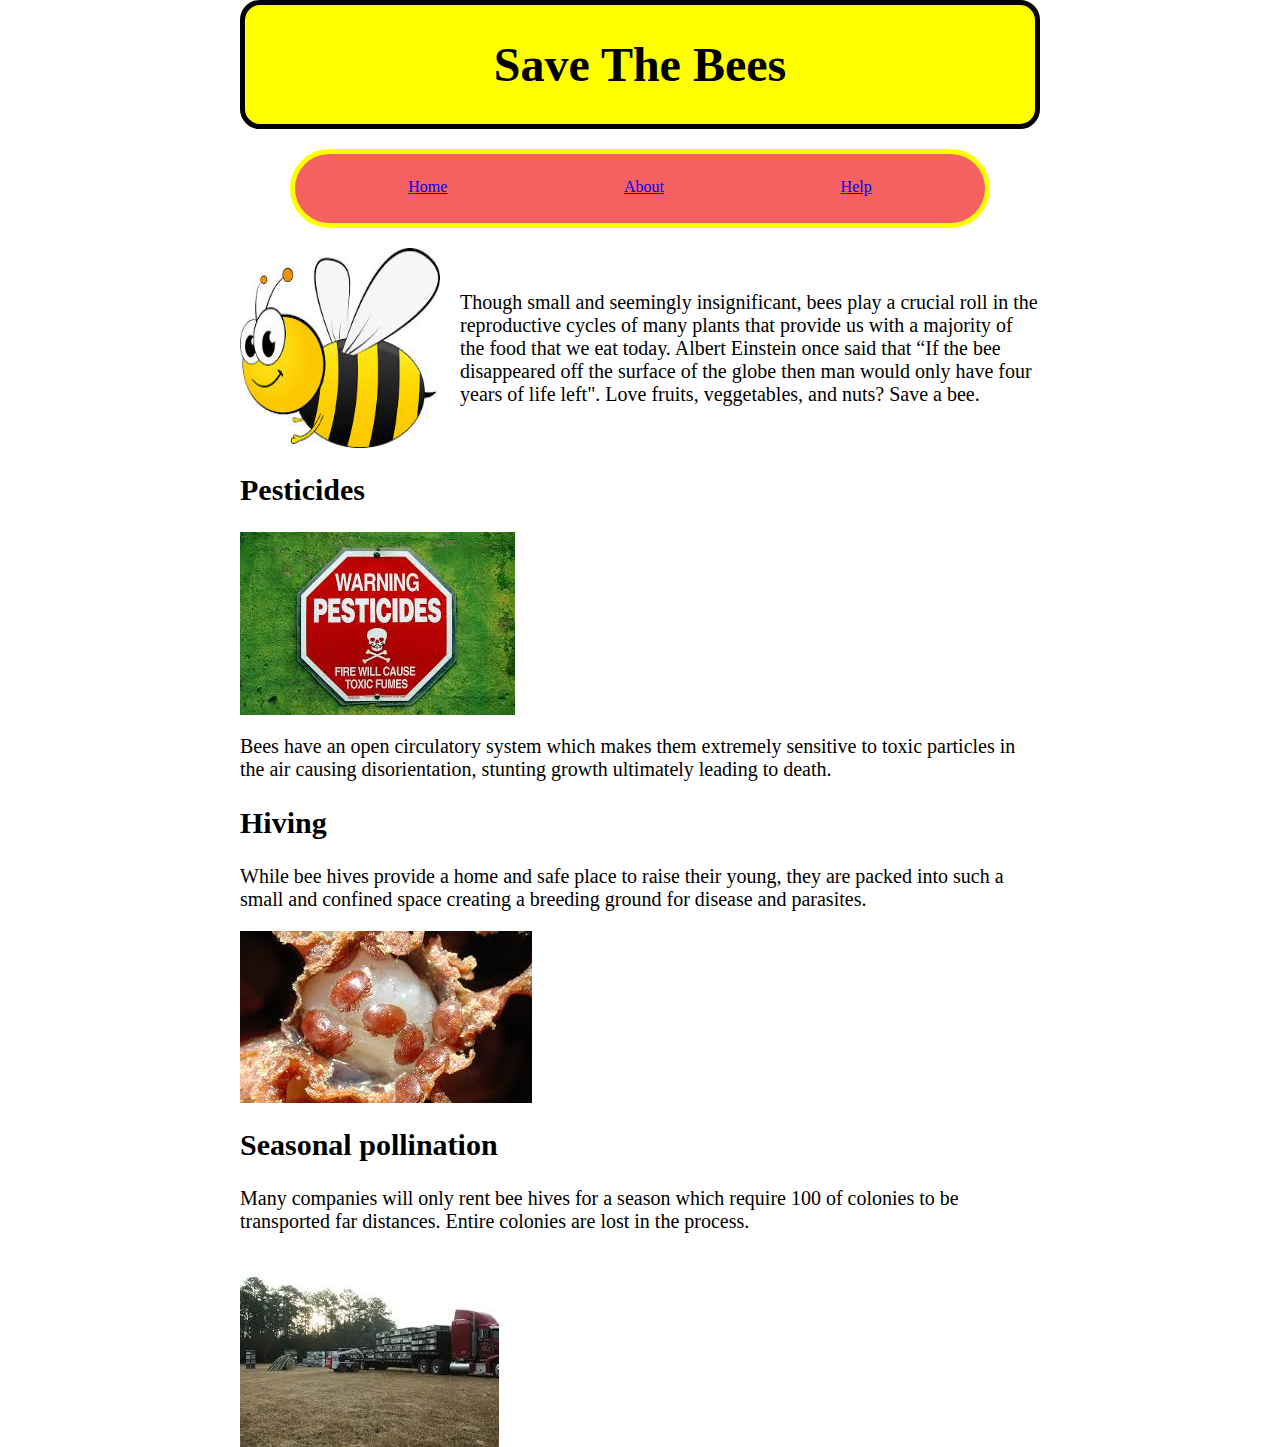
<file: index.html>
<html>
    <head>
        <title>
            Save The Bees  
        </title>
        <link href="savethebees.css" type="text/css" rel="stylesheet">
    </head>
    <body>
        <header>
            <h1>
            Save The Bees
            </h1>
        </header>
        <nav>
            <ul>
                <li>
                    <a href="savethebees.html">Home</a>
                </li>
                <li>
                    <a href="about.html">About</a>
                </li>
                <li>
                    <a href="help.html">Help</a>
                </li>
            </ul>
        </nav>
        <section class="side">
                        <img src="bee.jpg" width="200" height="200">
             <p>
                Though small and seemingly insignificant, bees play a crucial roll in the reproductive cycles of many plants that provide us with a majority of the food that we eat today. Albert Einstein once said that “If the bee disappeared off the surface of the globe then man would only have four years of life left". Love fruits, veggetables, and nuts? Save a bee. 
            </p>
        </section>
        <section>
            <article>
                   <h2>
                    Pesticides
                    </h2>
                    <img src="pesticide.jpg">
                <p>
                    Bees have an open circulatory system which makes them extremely sensitive to toxic particles in the air causing disorientation, stunting growth ultimately leading to death.  
                </p>
            </article>
            <article>
                <h2>
                  Hiving  
                </h2>
                <p>
                    While bee hives provide a home and safe place to raise their young, they are packed into such a small and confined space creating a breeding ground for disease and parasites.
                </p>
                <img src="parasite.jpg">
            </article>
            <article>
                <h2>
                    Seasonal pollination
                </h2>
                <p>
                    Many companies will only rent bee hives for a season which require 100 of colonies to be transported far distances. Entire colonies are lost in the process.
                </p><img src="truck.jpg">

            </article>
        </secton>
    </body>
</html>
</file>
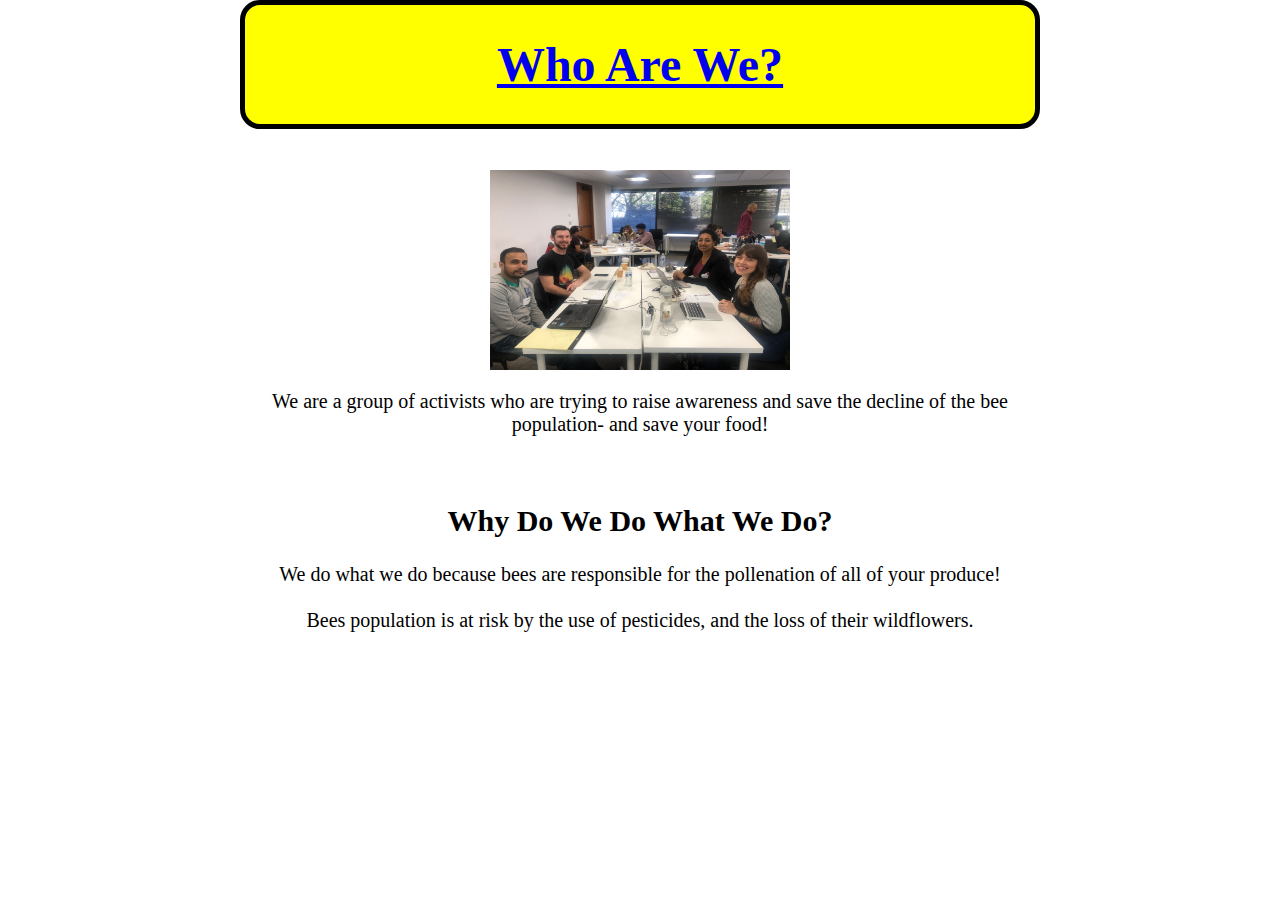
<file: about.html>
<html>
    <head>
        <title>
            About Us
        </title>
        <link href="about.css" type="text/css"rel="stylesheet">
    </head>

    <body>
        <header>
            <h1>
               <a href="index.html"> Who Are We?</a>
            </h1>
            
            <section>
                <br>

                <br>
                    <img src="about.jpg" width="300" height="200">
                <p>
                    We are a group of activists who are trying to raise awareness and save the decline of the bee population- and save your food!
                </p>
                <br>
                <p>
                    <h2>
                        Why Do We Do What We Do?
                    </h2>
                </p>
                <p>
                    We do what we do because bees are responsible for the pollenation of all of your produce!
                    <br>
                    <br>
                    Bees population is at risk by the use of pesticides, and the loss of their wildflowers.
                </p>
            </section>
        

        </header>
    </body>
</html>
</file>
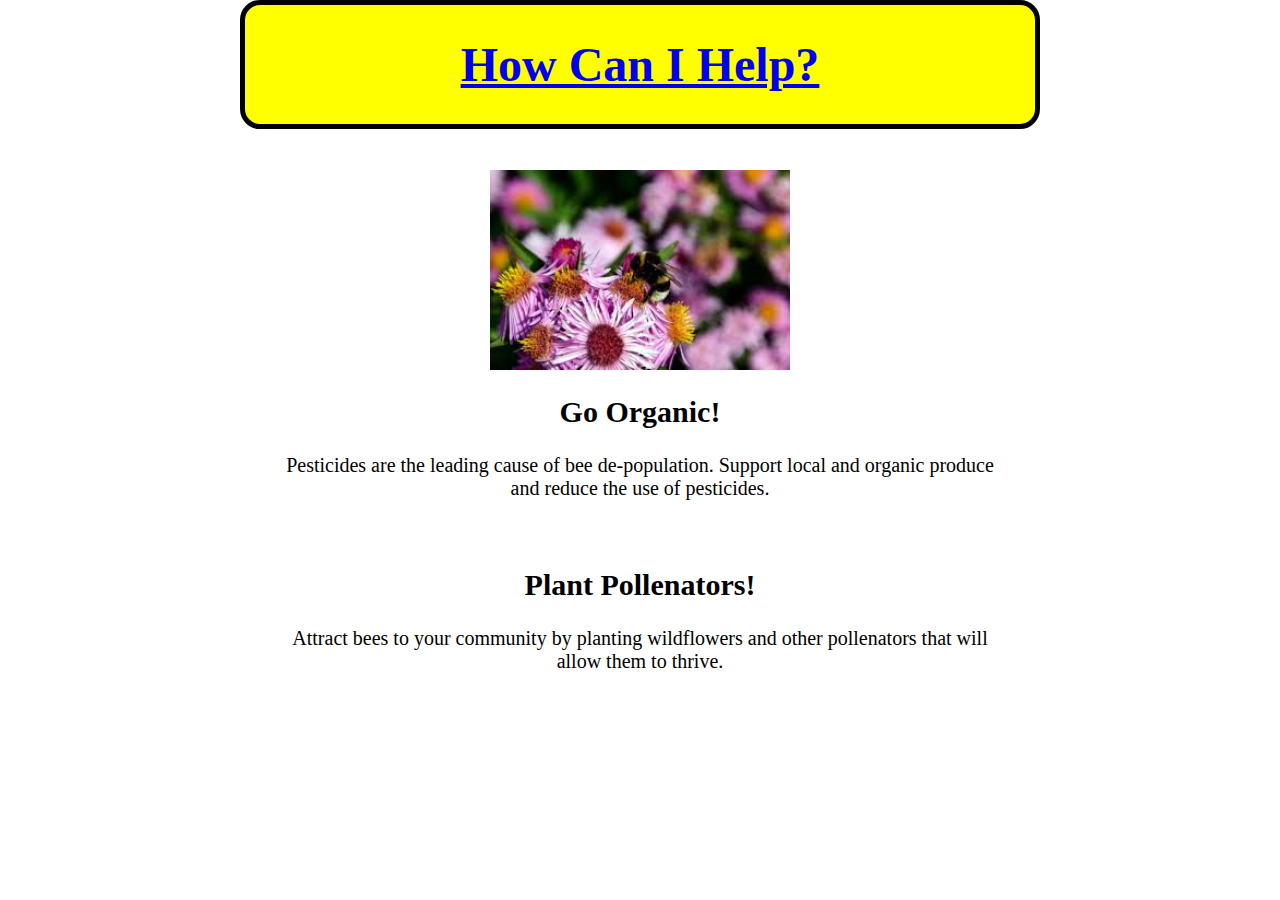
<file: help.html>
<html>
    <head>
        <title>
           Help
        </title>
        <link href="about.css" type="text/css"rel="stylesheet">
    </head>

    <body>
        <header>
            <h1>
               <a href="index.html">How Can I Help?</a>
            </h1>
            
            <section>
                <br>
                

                <br>
                    <img src="bees.jpg" width="300" height="200">
                <p>
                    <h2>Go Organic!
                        
                    </h2>
                    Pesticides are the leading cause of bee de-population. Support local and organic produce and reduce the use of pesticides.
                </p>
                <br>
                <p>
                    <h2>
                        Plant Pollenators!
                    </h2>
                </p>
                <p>
                    Attract bees to your community by planting wildflowers and other pollenators that will allow them to thrive.
                    <br>
                    <br>
                    
                </p>
            </section>
        

        </header>
    </body>
</html>
</file>
<file: savethebees.css>
body {
        width: 800px;
        height: 100%;
        margin: 0 auto;
    }
    header {
        background-color: yellow ;
        padding: 0 25px 0;
        border: 5px solid black;
        margin-bottom: 20px;
        font-size: 24px;
        display: block;
        border-radius: 20px;
        text-align: center;
    }
    nav {
        width: 100%;
    }
    nav ul{ 
        display: flex;
        justify-content: space-around;
        width: 80%;
        margin: 0 auto;
        color: yellow;
        border-radius: 100px;
        background-color: rgb(245, 97, 97);
        border: 5px solid yellow;
        padding: 0 25px 0;
        border-bottom: ;
        list-style-type: none;
    }
    nav li {
        padding: 12px;
    }
    nav li a {
        display: block;
        height: 25px;
        padding: 12px 18px 8px 18px;
        vertical-align: middle;
    }
    a {
        color: ;
    }
    section {
        border: 5px black;
        width: 100%;
        display: inline-block;
        float: left;
        font-size: 20px;
    }

    aside {
        width: 17%;
        display: inline-block;
        background-color:;
        padding:;
        min-height: 100%;
    }
    aside ul {
        list-style-type: none;
    }
    footer {
        width: 790px;
        background-color:;
        color:;
        clear: both;
        display: block;
    }

    article {
        width: 100%;
    }

    .side {
        display: flex;
        align-items: center;
        margin-top: 20px;
    }

    .side div h2 {
        text-align: center;
    }
    .side img {
        margin-right: 20px;
    }
</file>
<file: about.css>
body {
    width: 800px;
    height: 100%;
    margin: 0 auto;
}
header {
    background-color: yellow ;
    padding: 0 25px 0;
    border: 5px solid black;
    margin-bottom: 20px;
    font-size: 24px;
    display: block;
    border-radius: 20px;
    text-align: center;
}
nav {
    width: 100%;
}
nav ul{ 
    display: flex;
    justify-content: space-around;
    width: 80%;
    margin: 0 auto;
    color: yellow;
    border-radius: 100px;
    background-color: rgb(245, 97, 97);
    border: 5px solid yellow;
    padding: 0 25px 0;
    border-bottom: ;
    list-style-type: none;
}
nav li {
    padding: 12px;
}
nav li a {
    display: block;
    height: 25px;
    padding: 12px 18px 8px 18px;
    vertical-align: middle;
}
a {
    color: ;
}
section {
    border: 5px black;
    width: 100%;
    display: inline-block;
    float: left;
    font-size: 20px;
}

aside {
    width: 17%;
    display: inline-block;
    background-color:;
    padding:;
    min-height: 100%;
}
aside ul {
    list-style-type: none;
}
footer {
    width: 790px;
    background-color:;
    color:;
    clear: both;
    display: block;
}

article {
    width: 100%;
}

.side {
    display: flex;
    align-items: center;
    margin-top: 20px;
}

.side div h2 {
    text-align: center;
}
.side img {
    margin-right: 20px;
}
</file>
